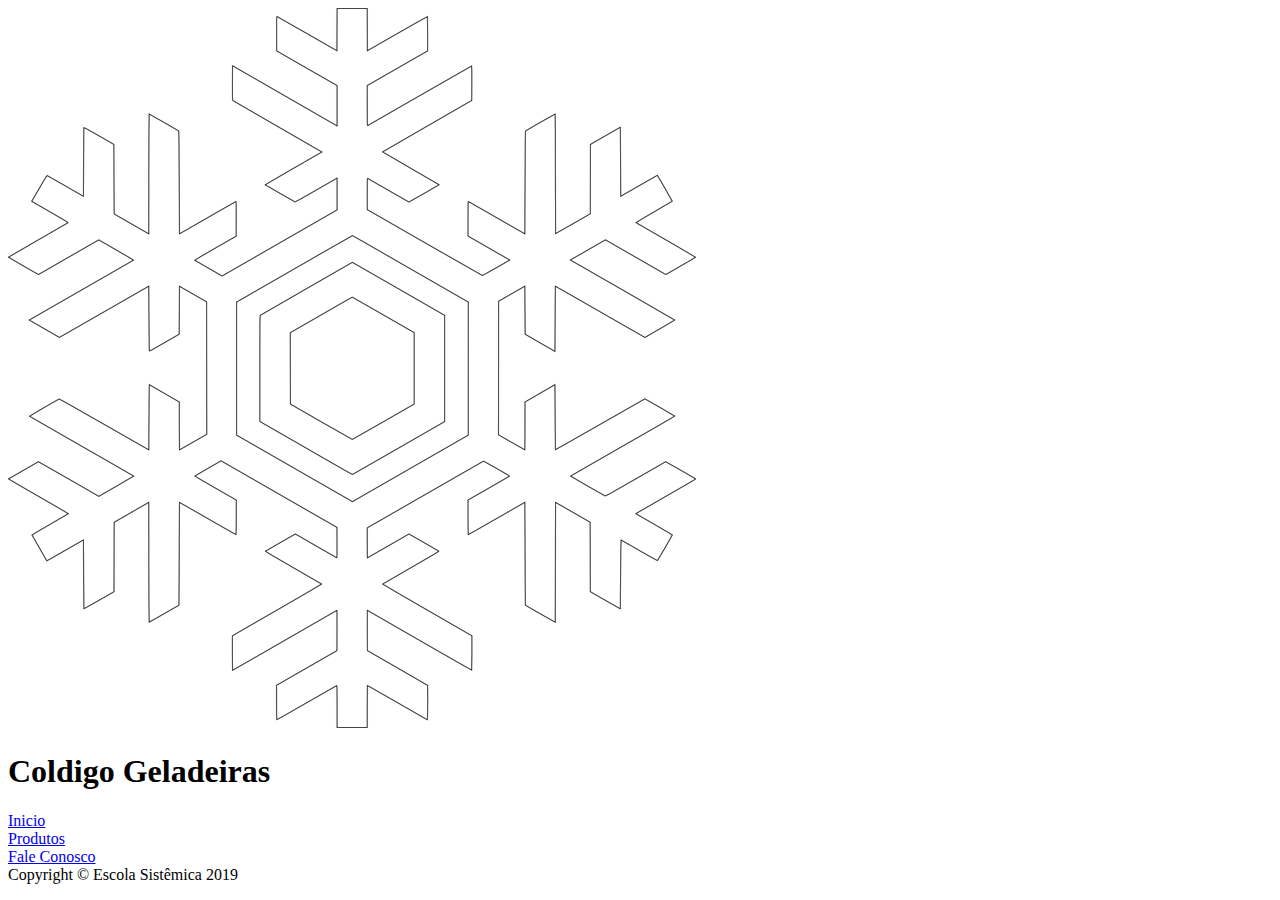
<file: index.html>
<!DOCTYPE html>
<html lang="pt-BR">
<head>
    <meta charset="UTF-8">
    <meta name="description" content="Site da coldigo Geladeiras">
    <meta name="Keywords" content="Geladeiras, Frost-free, Refrigeração">
    <meta name="author" content="Escola Sistêmica">
    <meta name="viewport" content="width=device-width, initial-scale=1.0">
    <title>Coldigo Geladeiras</title>
</head>
<body>
    <header>
        <img src="imgs/logo.png" alt="Logo da coldigo Geladeiras">
        <h1>Coldigo Geladeiras</h1>
    </header>
    <nav>
        <a href="index.html"><div>Inicio</div></a>
        <a href="pages/site/produtos.html"><div>Produtos</div></a>
        <a href="pages/site/faleconosco.html"><div>Fale Conosco</div></a>
    </nav>
    <section>

    </section>
    <footer>Copyright &copy; Escola Sistêmica 2019</footer>
</body>
</html>
</file>
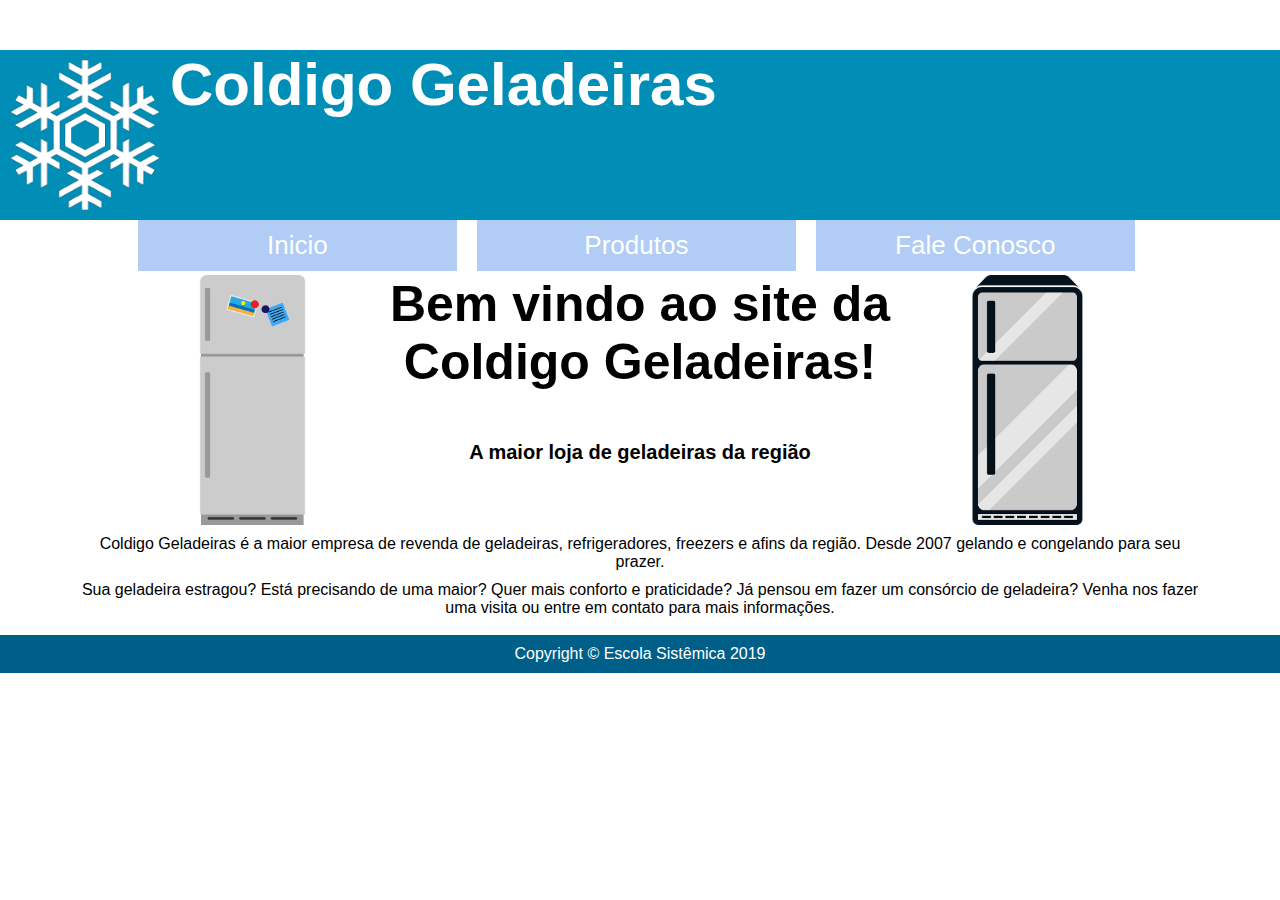
<file: Front-end/index.html>
<!DOCTYPE html>
<html lang="pt-BR">
<head>
    <meta charset="UTF-8">
    <meta name="description" content="Site da coldigo Geladeiras">
    <meta name="Keywords" content="Geladeiras, Frost-free, Refrigeração">
    <meta name="author" content="Escola Sistêmica">
    <meta name="viewport" content="width=device-width, initial-scale=1.0">
    <title>Coldigo Geladeiras</title>
    <link rel="stylesheet" type="text/css" href="css/site.css">
</head>
<body>
    <header>
        <img src="img/logo.png" alt="Logo da coldigo Geladeiras">
        <h1>Coldigo Geladeiras</h1>
    </header>
    <nav>
        <a href="index.html"><div class="opcao">Inicio</div></a>
        <a href="pages/produtos.html"><div class="opcao">Produtos</div></a>
        <a href="pages/faleconosco.html"><div class="opcao">Fale Conosco</div></a>
    </nav>
    <section>
        <div id="topo">
            <img src="img/geladeira1.png" alt="Imagem de uma geladeira" class="geladeira esquerda">
            <div id="titulos">
                <h2>Bem vindo ao site da<br>Coldigo Geladeiras!</h2>
                <h3>A maior loja de geladeiras da região</h3>
            </div>
            <img src="img/geladeira2.png" alt="Imagem de uma geladeira" class="geladeira direita">
        </div>
        <p>Coldigo Geladeiras é a maior empresa de revenda de geladeiras,
            refrigeradores, freezers e afins da região. Desde 2007 gelando e
            congelando para seu prazer.
        </p>
        <p>Sua geladeira estragou? Está precisando de uma maior? Quer mais
            conforto e praticidade? Já pensou em fazer um consórcio de geladeira?
            Venha nos fazer uma visita ou entre em contato para mais informações.
        </p>
     
    </section>
    <footer>Copyright &copy; Escola Sistêmica 2019</footer>
</body>
</html>
</file>
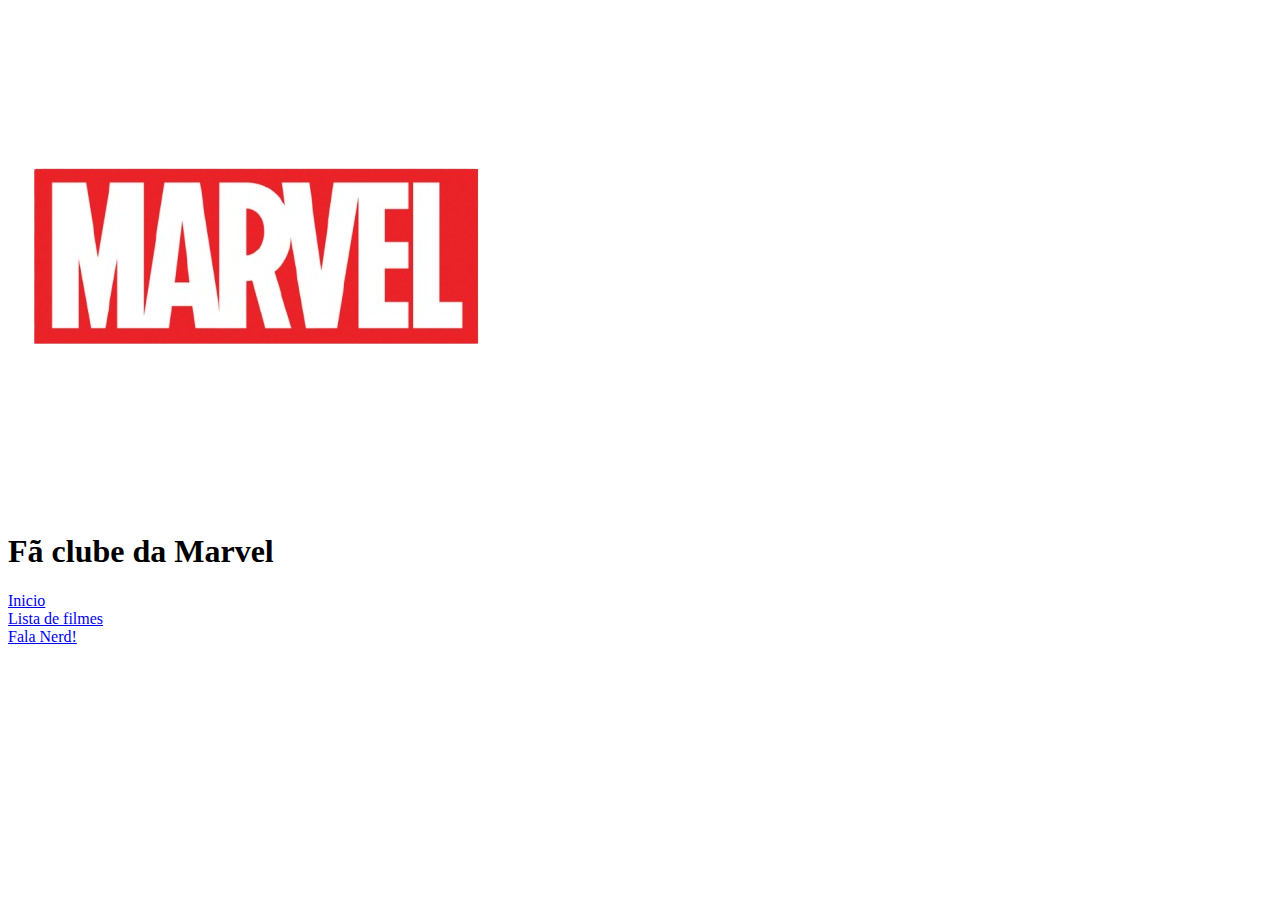
<file: Fã Clube Marvel/index.html>
<!DOCTYPE html>
<html lang="pt-BR">
<head>
    <meta charset="UTF-8">
    <meta name="description" content="Site do fã clube da Marvel">
    <meta name="Keywords" content="Lista de filmes,Marvel,fã da marvel">
    <meta name="author" content="Gabriel Florindo">
    <meta name="viewport" content="width=device-width, initial-scale=1.0">
   
</head>
<body>
    <header>
        <img src="imgs/marvel-logo-download-png-7017516947117578u13u1tdu6-removebg-preview.png" alt="Logo da marvel" class="logoMarvel">
        <h1>Fã clube da Marvel</h1>
    </header>

    <nav>
        <a href="index.html"><div class="opcao">Inicio</div></a>
        <a href="ListaFilmes/Lista.html"><div class="opcao">Lista de filmes</div></a>
        <a href="FaleConosco/faleConosco.html"><div class="opcao">Fala Nerd!</div></a>
    </nav>
    <section>
        <div id="topo">
            
        </div>
    </section>
</body>
</html>
</file>
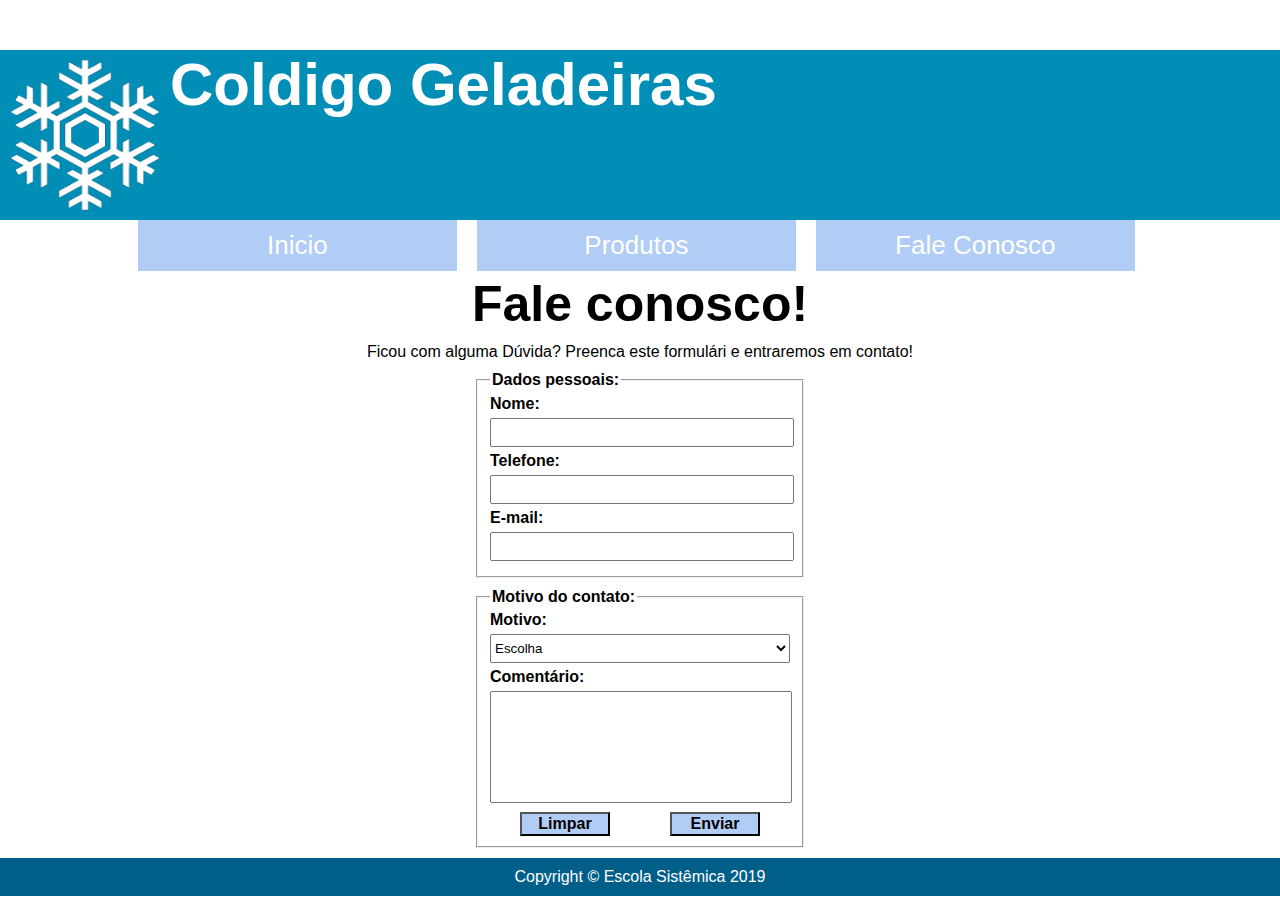
<file: Front-end/pages/faleconosco.html>
<!DOCTYPE html>
<html lang="pt-BR">
<head>
    <meta charset="UTF-8">
    <meta name="description" content="Site da coldigo Geladeiras">
    <meta name="Keywords" content="Geladeiras, Frost-free, Refrigeração">
    <meta name="author" content="Escola Sistêmica">
    <meta name="viewport" content="width=device-width, initial-scale=1.0">
    <title>Coldigo Geladeiras</title>
    <link rel="stylesheet" type="text/css" href="../css/site.css">
</head>
<body>
    <header>
        <img src="../img/logo.png" alt="Logo da coldigo Geladeiras">
        <h1>Coldigo Geladeiras</h1>
    </header>
    <nav>
        <a href="../index.html"><div class="opcao">Inicio</div></a>
        <a href="../pages/produtos.html"><div class="opcao">Produtos</div></a>
        <a href="../pages/faleconosco.html"><div class="opcao">Fale Conosco</div></a>
    </nav>
 <section>
    <h2>Fale conosco!</h2>
    <p>Ficou com alguma Dúvida? Preenca este formulári e entraremos em contato!</p>
    <form name="frmfaleconosco" method="post" action="#">
        <fieldset class="faleConosco">
            <legend>Dados pessoais:</legend>
            <label for="nome">Nome: </label>
            <input type="text" name="txtnome" id="nome">
            <label for="fone">Telefone: </label>
            <input type="text" name="txtfone" id="fone">
            <label for="email">E-mail: </label>
            <input type="email" name="txtemail" id="email">
        </fieldset>
        <fieldset class="faleConosco">
            <legend>Motivo do contato:</legend>
            <label for="motivo">Motivo: </label>
            <select name="selmotivo" id="motivo">
                <option value="">Escolha</option>
                <option value="RE">Reclamação</option>
                <option value="SU">Sugestão</option>
                <option value="PR">Informação sobre produto</option>
            </select>
            <label for="comentario">Comentário: </label>
            <textarea name="txacomentario" id="comentario"></textarea>
            <button type ="reset">Limpar</button><button type="submit">Enviar</button>
        </fieldset>
    </form>
</section>
    <footer>Copyright &copy; Escola Sistêmica 2019</footer>
</body>
</html>
</file>
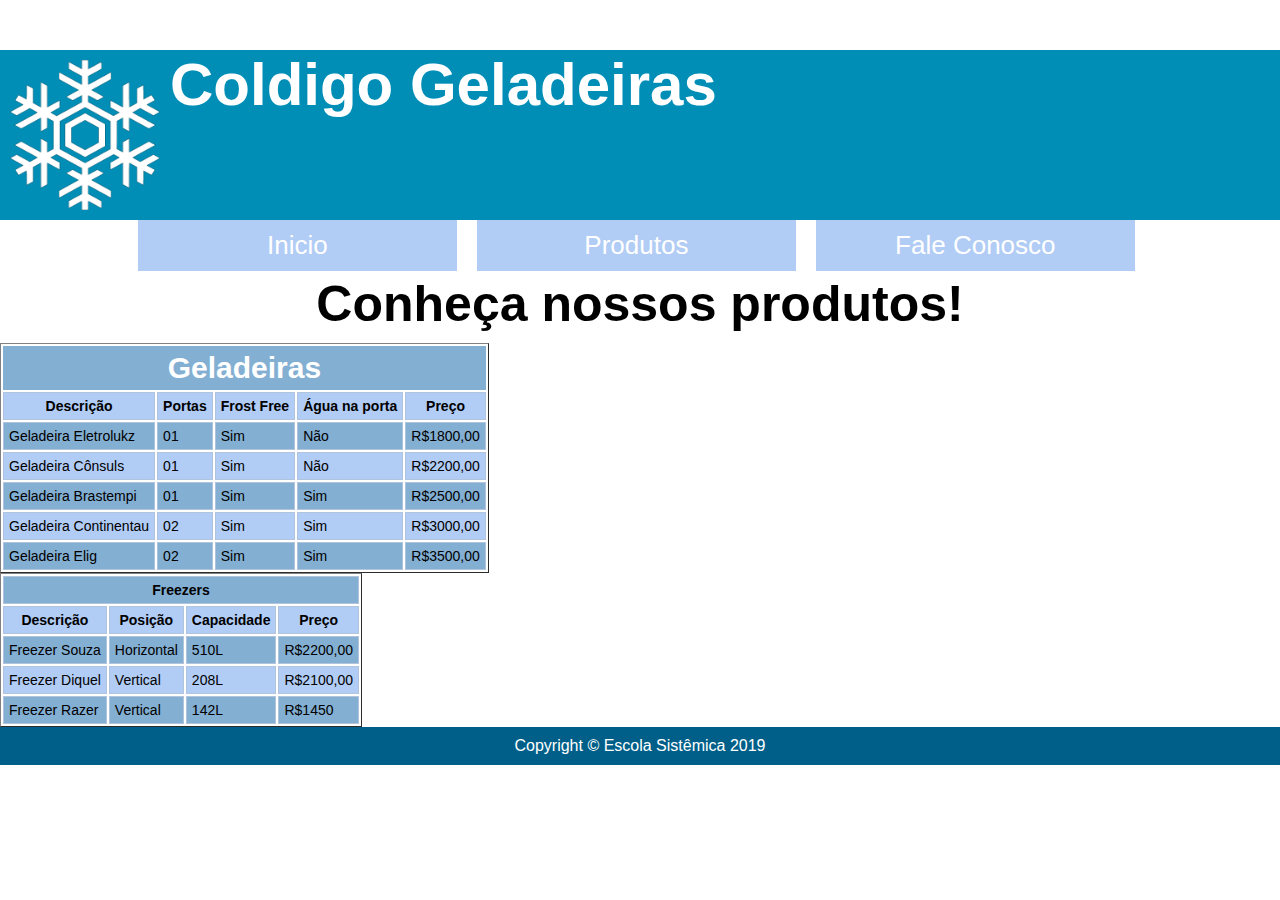
<file: Front-end/pages/produtos.html>
<!DOCTYPE html>
<html lang="pt-BR">
<head>
    <meta charset="UTF-8">
    <meta name="description" content="Site da coldigo Geladeiras">
    <meta name="Keywords" content="Geladeiras, Frost-free, Refrigeração">
    <meta name="author" content="Escola Sistêmica">
    <meta name="viewport" content="width=device-width, initial-scale=1.0">
    <title>Coldigo Geladeiras</title>
    <link rel="stylesheet" type="text/css" href="../css/site.css">
</head>
<body>
    <header>
        <img src="../img/logo.png" alt="Logo da coldigo Geladeiras">
        <h1>Coldigo Geladeiras</h1>
    </header>
    <nav>
        <a href="../index.html"><div class="opcao">Inicio</div></a>
        <a href="../pages/produtos.html"><div class="opcao">Produtos</div></a>
        <a href="../pages/faleconosco.html"><div class="opcao">Fale Conosco</div></a>
    </nav>
<section>
 <h2>Conheça nossos produtos!</h2>
 <table class="tabelaProdutos" border="1">
    <thead>
        <tr>
            <th colspan="5" class="tituloTabela">Geladeiras</th>
        </tr>
        <tr>
            <th>Descrição</th>
            <th>Portas</th>
            <th>Frost Free</th>
            <th>Água na porta</th>
            <th>Preço</th>
        </tr>
    </thead>
    <tbody>
        <tr>
            <td>Geladeira Eletrolukz</td>
            <td>01</td>
            <td>Sim</td>
            <td>Não</td>
            <td>R$1800,00</td>
        </tr>
            <tr>
            <td>Geladeira Cônsuls</td>
            <td>01</td>
            <td>Sim</td>
            <td>Não</td>
            <td>R$2200,00</td>
        </tr>
        <tr>
            <td>Geladeira Brastempi</td>
            <td>01</td>
            <td>Sim</td>
            <td>Sim</td>
            <td>R$2500,00</td>
        </tr>
        <tr>
            <td>Geladeira Continentau</td>
            <td>02</td>
            <td>Sim</td>
            <td>Sim</td>
            <td>R$3000,00</td>
        </tr>
        <tr>
            <td>Geladeira Elig</td>
            <td>02</td>
            <td>Sim</td>
            <td>Sim</td>
            <td>R$3500,00</td>
        </tr>
    </tbody>
 </table>
 <table border="1">
    <thead>
        <tr>
            <th colspan="4">Freezers</th>
        </tr>
        <tr>
            <th>Descrição</th>
            <th>Posição</th>
            <th>Capacidade</th>
            <th>Preço</th>
        </tr>
    </thead>
    <tbody>
        <tr>
            <td>Freezer Souza</td>
            <td>Horizontal</td>
            <td>510L</td>
            <td>R$2200,00</td>
        </tr>
        <tr>
            <td>Freezer Diquel</td>
            <td>Vertical</td>
            <td>208L</td>
            <td>R$2100,00</td>
        </tr>
        <tr>
            <td>Freezer Razer</td>
            <td>Vertical</td>
            <td>142L</td>
            <td>R$1450</td>
        </tr>
    </tbody>
 </table>
</section>
    <footer>Copyright &copy; Escola Sistêmica 2019</footer>
</body>
</html>
</file>
<file: Front-end/css/site.css>
@charset "UTF-8";

/* Configuração geral do corpo da página */

body{
    margin: 0 auto;
    font-family: "Century Gothic", sans-serif;
}

/*              Configurações gerais            */

/* Cabeçalho */
header{
    height: 170px;
    background-color: #008eb6;
}
header img{
    float: left;
    height: 150px;
    width: 150px;
    margin: 10px;
}
header h1{
   
    margin: 50px 0 0 30px;
    font-size: 60px;
    color: #ffffff;
}
/* Menu */
nav{
    clear: both;
    width: 80%;
    margin: 0px auto;
    height: 55px;
}
nav a{
 color: white;
 text-decoration: none;
 text-align: center;
}
nav .opcao{
    float: left;
    width: 31.1%;
    background-color: #b1ccf5;
    padding: 10px 0;
    margin: 0 1%;
    font-size: 26px;
}
nav .opcao:hover{
    background-color: #83afd3;

}
/* Área geral para conteúdos específicos de cada página */
section{
    clear: both;
    min-height: 360px;
    width: 100%;
    margin-top: 0px;
    
}
/* Rodapé */
footer{
    background-color: #005f89;
    color: #fff;
    text-align: center;
    padding: 10px;
}
/*        Configuração da página inicial       */

section #topo{
    width: 900px;
    margin: 0px auto;
    height: 250px;
   
}
.geladeira{
    height: 250px;
    width: 125px;
}
.direita{
    float: right;
}
.esquerda{
    float: left;
}
section #titulos{
    float: left;
    height: 250px;
    width: 650px;
    margin: 0px auto;
}
h2{
    text-align: center;
    margin-top: 0px;
    margin-bottom: 10px;
    font-size: 50px;
}
h3{
    text-align: center;
    margin-top: 50px;
    font-size: 20px;
}
section p{
    clear: both;
    text-align: center;
    margin: 10px 80px;
}
/*  Configuração da página de produtos  */

.tabemaProdutos{
    margin: 10px auto;
    text-align: center;
}
.tituloTabela{
    text-align: center;
    font-size: 30px;
    font-weight: bold;
    color: #fff;
    padding: 5px;
    border: transparent;
}
tr,td,th{
    border: 1px solid #B0c4DE;
    padding: 5px;
}
tr,td{
    font-size: 14px;
}
tr:nth-child(even){
    background-color: #b1ccf5;
}
tr:nth-child(odd){
    background-color: #83afd3;
}
/*  Configuraçõa da página fale conosco  */
.faleConosco{
    width: 300px;
    margin: 0px auto;
    font-weight: bold;
    margin-bottom: 10px;
}
.faleConosco input, .faleConosco textarea, .faleConosco select{
    margin: 5px auto;
    width: 100%;
    padding: 5px 0;
}
.faleConosco textarea{
    height: 100px;
    resize: none;
}
.faleConosco button{
    width: 30%;
    margin: 0 10%;
    background-color: #b1ccf5;
    font-weight: bold;
    font-size: 16px;
}
</file>
